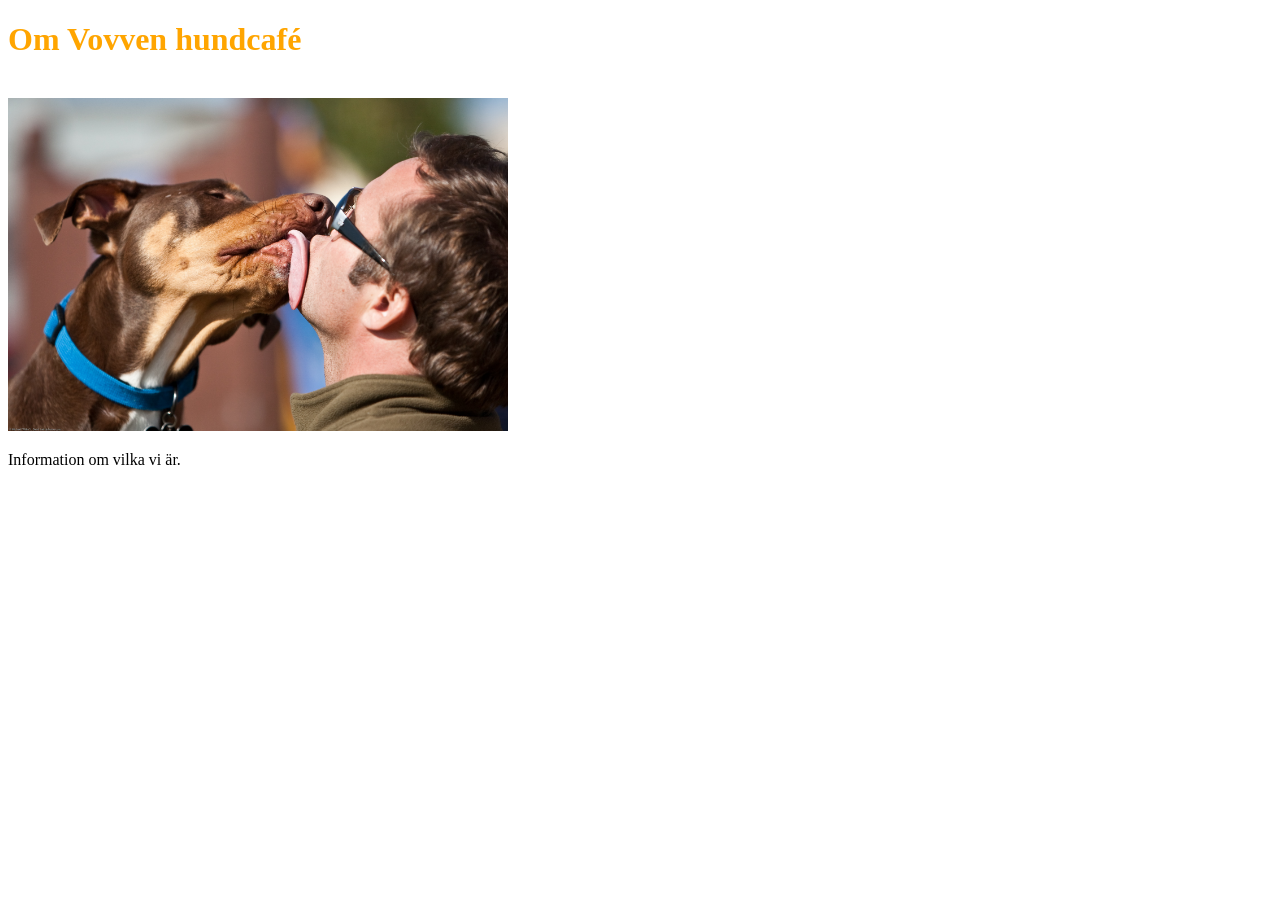
<file: about.html>
<!DOCTYPE html>
<html lang="en">
<head>
    <meta charset="UTF-8">
    <meta name="viewport" content="width=device-width, initial-scale=1.0">
    <title>Document</title>
    <link href="about.css" rel="stylesheet" type="text/css">
</head>
<body>
    <div></div>
    <h1>Om Vovven hundcafé</h1>
    <br>
    <img src="img/dog.jpg" alt="hund" width="500">
    <p>Information om vilka vi är.</p>
</body>
</html>
</file>
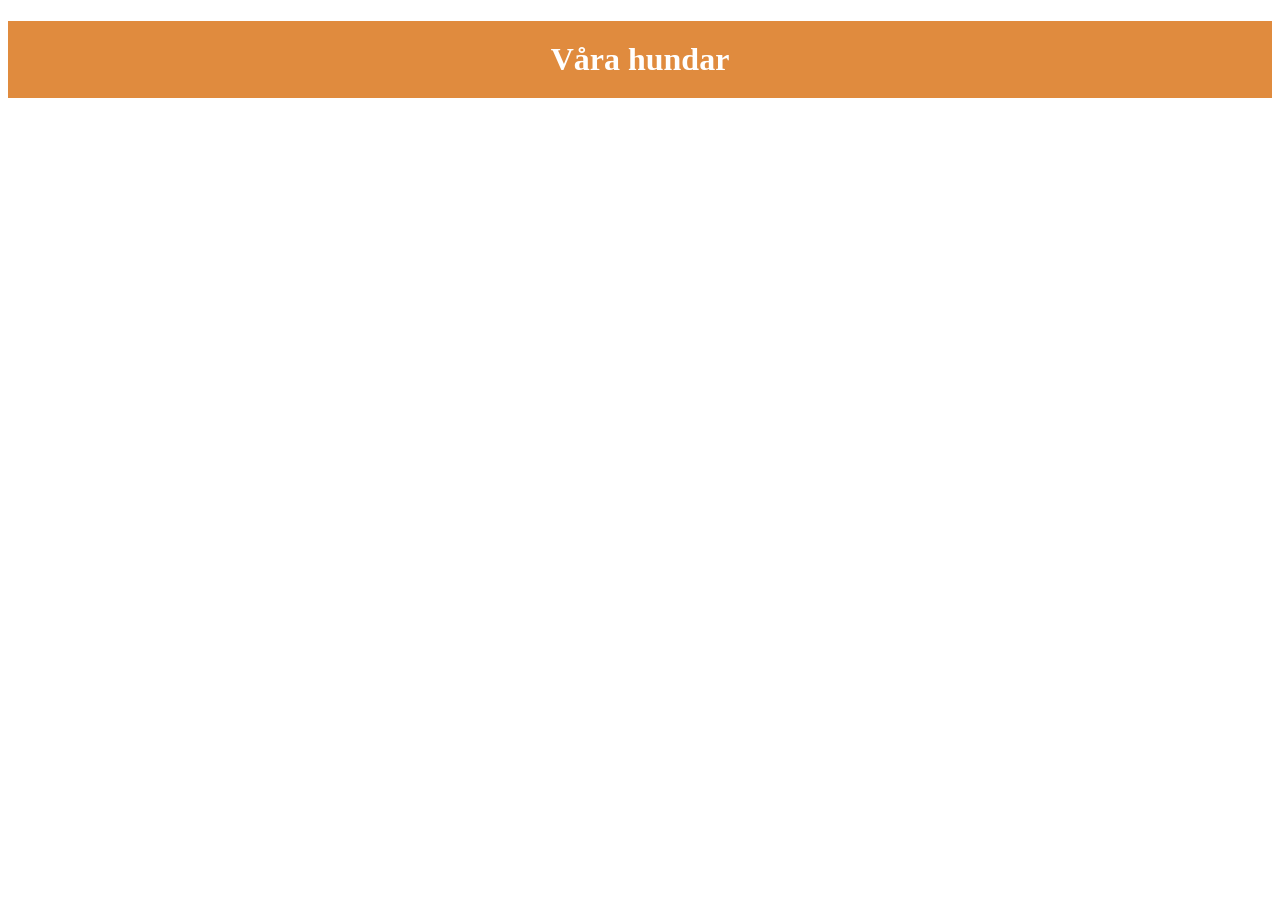
<file: dogs.html>
<!DOCTYPE html>
<html lang="en">
<head>
    <meta charset="UTF-8">
    <meta name="viewport" content="width=device-width, initial-scale=1.0">
    <title>Document</title>
    <link rel="stylesheet" href="dogs.css">
</head>
<body>
    <h1>Våra hundar</h1>
    
</body>
</html>
</file>
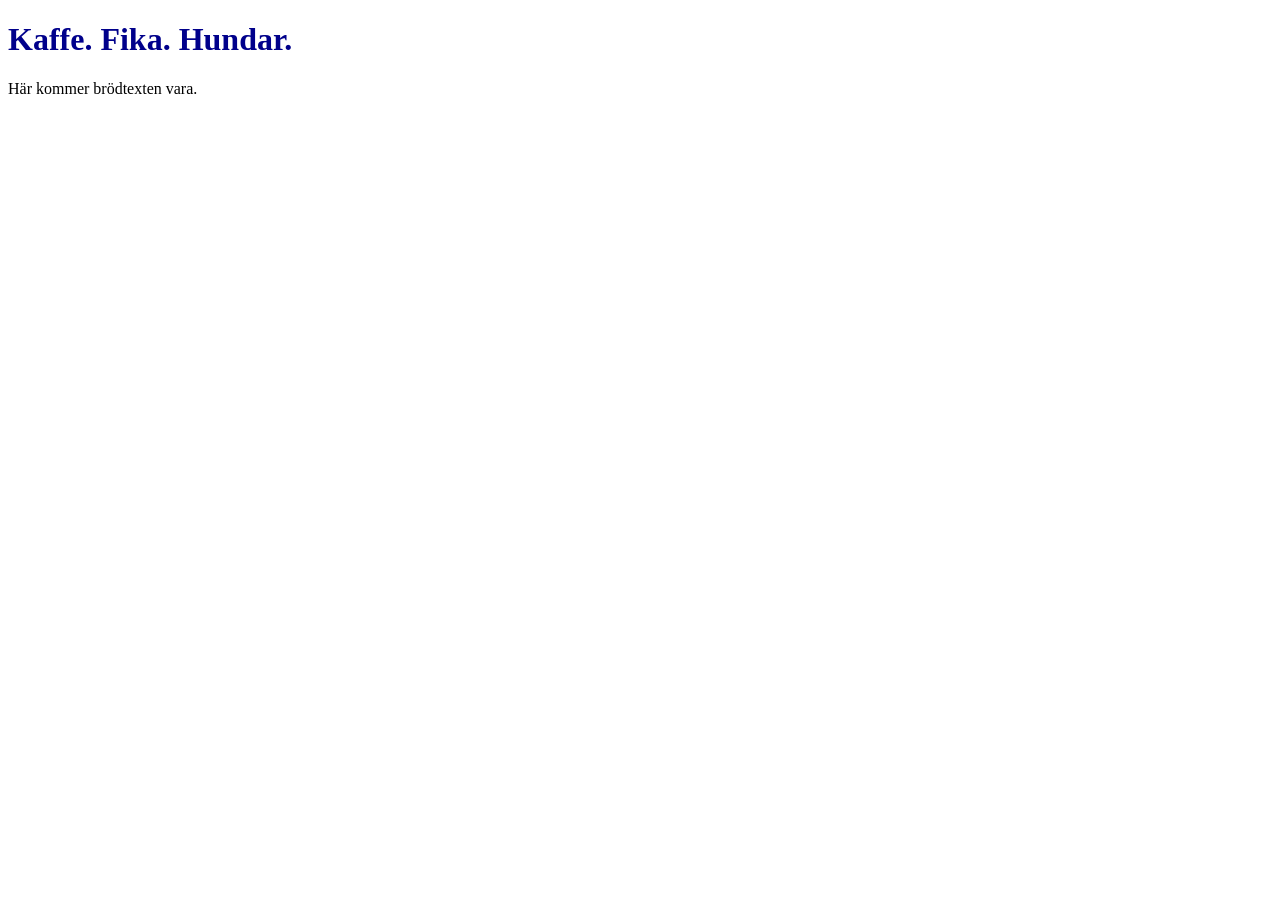
<file: homepage.html>
<!doctype html>
<html lang="en">
  <head>
    <meta charset="UTF-8" />
    <meta name="viewport" content="width=device-width, initial-scale=1.0" />
    <title>Document</title>
    <link rel="stylesheet" href="homepage.css" />
  </head>
  <body>
    <h1>Kaffe. Fika. Hundar.</h1>
    <p>Här kommer brödtexten vara.</p>
  </body>
</html>
</file>
<file: about.css>
h1{
    color: orange;
}
</file>
<file: dogs.css>
h1 {
    background: rgb(224,139,62);
    color: white;
    padding: 20px;
    text-align: center;
    
}
</file>
<file: homepage.css>
h1 {
    color: darkblue
}

p {
    color: black;
}
</file>
